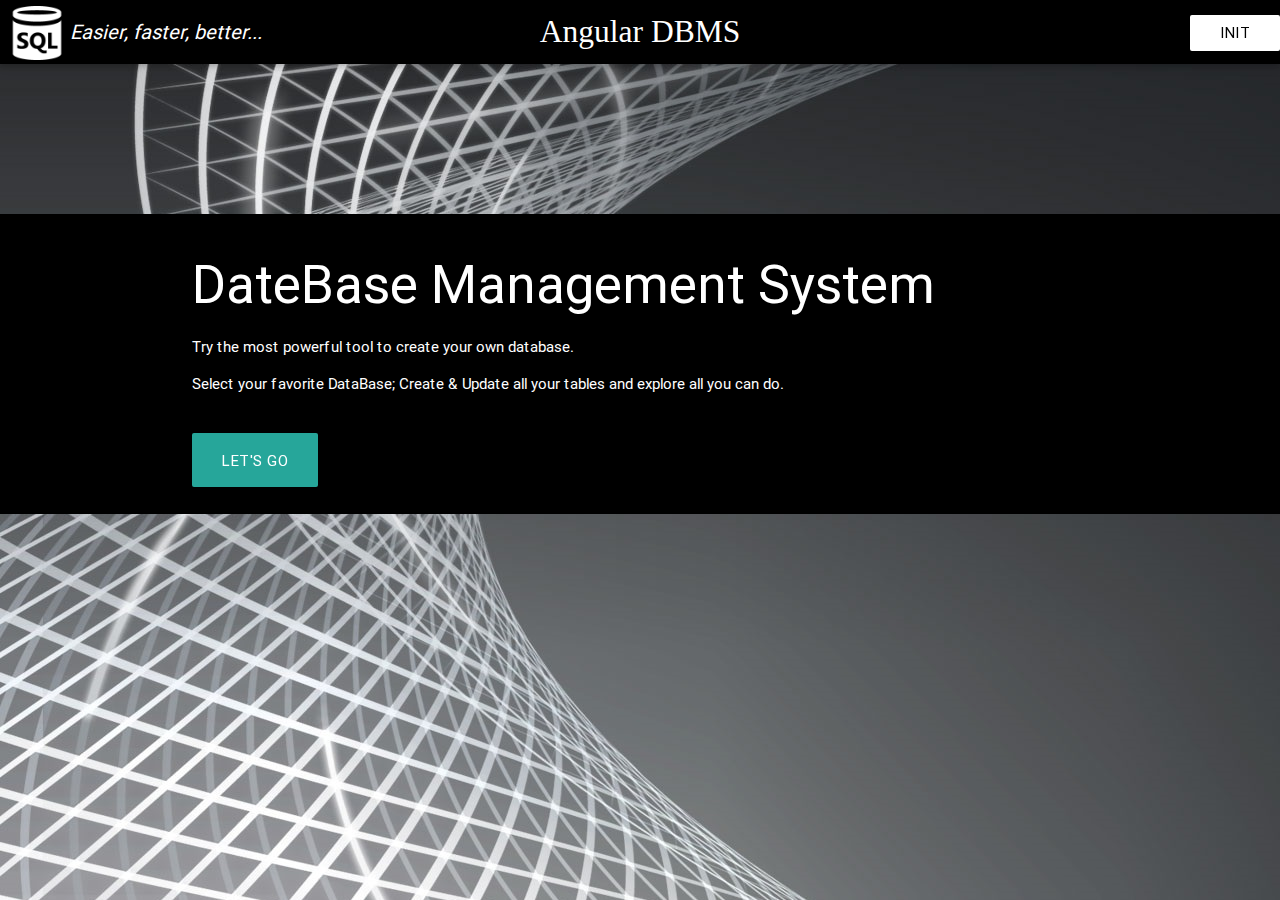
<file: A_DBMS/index.html>
<!DOCTYPE html>
<html>
<head lang="en">
    <meta charset="UTF-8">
    <title>Angular DBMS</title>

    <!--CSS-->
    <link href="https://fonts.googleapis.com/icon?family=Material+Icons" rel="stylesheet">
    <link href="css/materialize.css" type="text/css" rel="stylesheet" media="screen,projection"/>
    <link href="css/style.css" type="text/css" rel="stylesheet" media="screen,projection"/>
    <link href="css/animate.css" type="text/css" rel="stylesheet" media="screen,projection"/>
    <!--<h1 class="animated infinite bounce">Example</h1>-->
</head>
<body ng-app="myApp" ng-controller="mainController">

<!-- NAV BAR -->
<nav>
    <div class="nav-wrapper black">

        <ul id="nav-mobileLeft">
            <li><img src="ressources/sql2.png"
                     style="height:60px;padding-top: 6px;padding-left: 10px;position: absolute;"/></li>
            <li><i style="font-size: 20px;padding-left: 70px;">Easier, faster, better...</i></li>
        </ul>
        <a href="#/index" class="brand-logo center black" id="abdmsTitle">Angular DBMS</a>
        <ul id="nav-mobileRight" class="right hide-on-med-and-down">
            <li><a href="#/table" class="waves-effect waves-light btn modal-trigger white black-text" ng-click="clearAllData()">Init</a>
            </li>
        </ul>
    </div>
</nav>



<!-- BDD
<section-bdd></section-bdd>

<!--Tables-->

<section-list-tables style="z-index: 100"></section-list-tables>
<div ng-view></div>

<!--Script-->
<script src="js/jquery.js"></script>
<script src="js/materialize.js"></script>
<script src="js/angular.js"></script>
<script src="js/lodash.js"></script>
<script src="js/app.js"></script>
<script src="js/controller.js"></script>
<script src="js/directives.js"></script>
<script src="js/services.js"></script>
<script src="js/angular-route.js"></script>
<script>
    $(document).ready(function () {
        $('.parallax').parallax();
        $('select').material_select();
    });

</script>
</body>
</html>
</file>
<file: A_DBMS/css/style.css>
body{
    background-image: url('../ressources/wall.jpg');
    background-repeat: no-repeat;
}

#abdmsTitle{
    font-family: Blippo;
}
#DivDB{
    padding-top:100px;

}

#ContainerDB, #ContainerTable, #ContainerEditTable{
    border:3px solid black;
}

label{
    font-size: 15px;
    color: #000000;
}

.col.s12.m6{
    float: none;
    margin: 100px auto;
    width: 700px;
    height: 300px;
}
</file>
